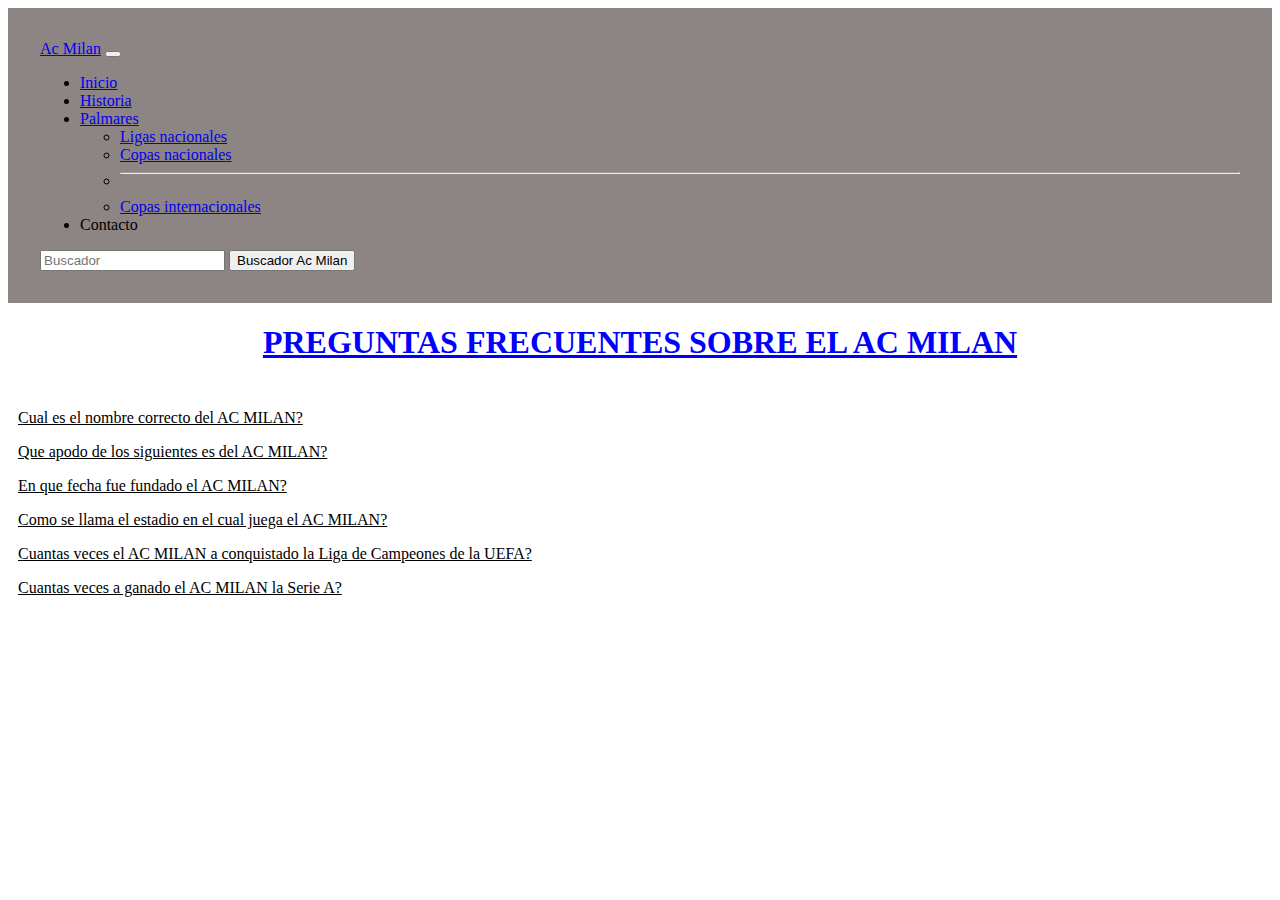
<file: pages/faq.html>
<!DOCTYPE html>
<html lang="en">

<head>
    <meta charset="UTF-8">
    <meta http-equiv="X-UA-Compatible" content="IE=edge">
    <meta name="viewport" content="width=device-width, initial-scale=1.0">
    <link href="https://cdn.jsdelivr.net/npm/bootstrap@5.2.0/dist/css/bootstrap.min.css" rel="stylesheet"
        integrity="sha384-gH2yIJqKdNHPEq0n4Mqa/HGKIhSkIHeL5AyhkYV8i59U5AR6csBvApHHNl/vI1Bx" crossorigin="anonymous">
    <link rel="shortcut icon" href="../img/Logo_AC_Milan3.png">
    <link rel="stylesheet" href="../css/style.css">
    <title>Document</title>
</head>

<body>
    <header>
        <nav class="navbar navbar-expand-md color-nav">
            <div class="container-fluid">
                <a class="navbar-brand" href="../index.html">Ac Milan</a>
                <button class="navbar-toggler" type="button" data-bs-toggle="collapse"
                    data-bs-target="#navbarSupportedContent" aria-controls="navbarSupportedContent"
                    aria-expanded="false" aria-label="Toggle navigation">
                    <span class="navbar-toggler-icon"></span>
                </button>
                <div class="collapse navbar-collapse" id="navbarSupportedContent">
                    <ul class="navbar-nav me-auto mb-2 mb-lg-0">
                        <li class="nav-item">
                            <a class="nav-link active" aria-current="page" href="../index.html">Inicio</a>
                        </li>
                        <li class="nav-item">
                            <a class="nav-link" href="#">Historia</a>
                        </li>
                        <li class="nav-item dropdown">
                            <a class="nav-link dropdown-toggle" href="#" role="button" data-bs-toggle="dropdown"
                                aria-expanded="false">
                                Palmares
                            </a>
                            <ul class="dropdown-menu">
                                <li><a class="dropdown-item" href="#">Ligas nacionales</a></li>
                                <li><a class="dropdown-item" href="#">Copas nacionales</a></li>
                                <li>
                                    <hr class="dropdown-divider">
                                </li>
                                <li><a class="dropdown-item" href="#">Copas internacionales</a></li>
                            </ul>
                        </li>
                        <li class="nav-item">
                            <a class="nav-link disabled">Contacto</a>
                        </li>
                    </ul>
                    <form class="d-flex" role="search">
                        <input class="form-control me-2" type="search" placeholder="Buscador" aria-label="Search">
                        <button class="btn btn-outline-success" type="submit">Buscador Ac Milan</button>
                    </form>
                </div>
            </div>
        </nav>
    </header>
    <h1>PREGUNTAS FRECUENTES SOBRE EL AC MILAN</h1>
    <section class="preguntas">
        <p>Cual es el nombre correcto del AC MILAN?</p>
        <p>Que apodo de los siguientes es del AC MILAN?</p>
        <p>En que fecha fue fundado el AC MILAN?</p>
        <p>Como se llama el estadio en el cual juega el AC MILAN?</p>
        <p>Cuantas veces el AC MILAN a conquistado la Liga de Campeones de la UEFA?</p>
        <p>Cuantas veces a ganado el AC MILAN la Serie A?</p>
    </section>
    <script src="https://cdn.jsdelivr.net/npm/bootstrap@5.2.0/dist/js/bootstrap.bundle.min.js"
        integrity="sha384-A3rJD856KowSb7dwlZdYEkO39Gagi7vIsF0jrRAoQmDKKtQBHUuLZ9AsSv4jD4Xa"
        crossorigin="anonymous"></script>
</body>

</html>
</file>
<file: css/style.css>
.navbar{
    padding: 2rem;
}
.row{
    justify-content: center;
}
.card{
    background-color: grey;
    padding: 20px;
    border: 3px black solid;
}
.color-nav{
    background-color: rgb(141, 132, 132);
}
h1{
    text-align: center;
    color: blue;
    text-decoration: underline;
}
.preguntas{
    text-decoration-line: underline;
    padding: 10px; 
}
</file>
